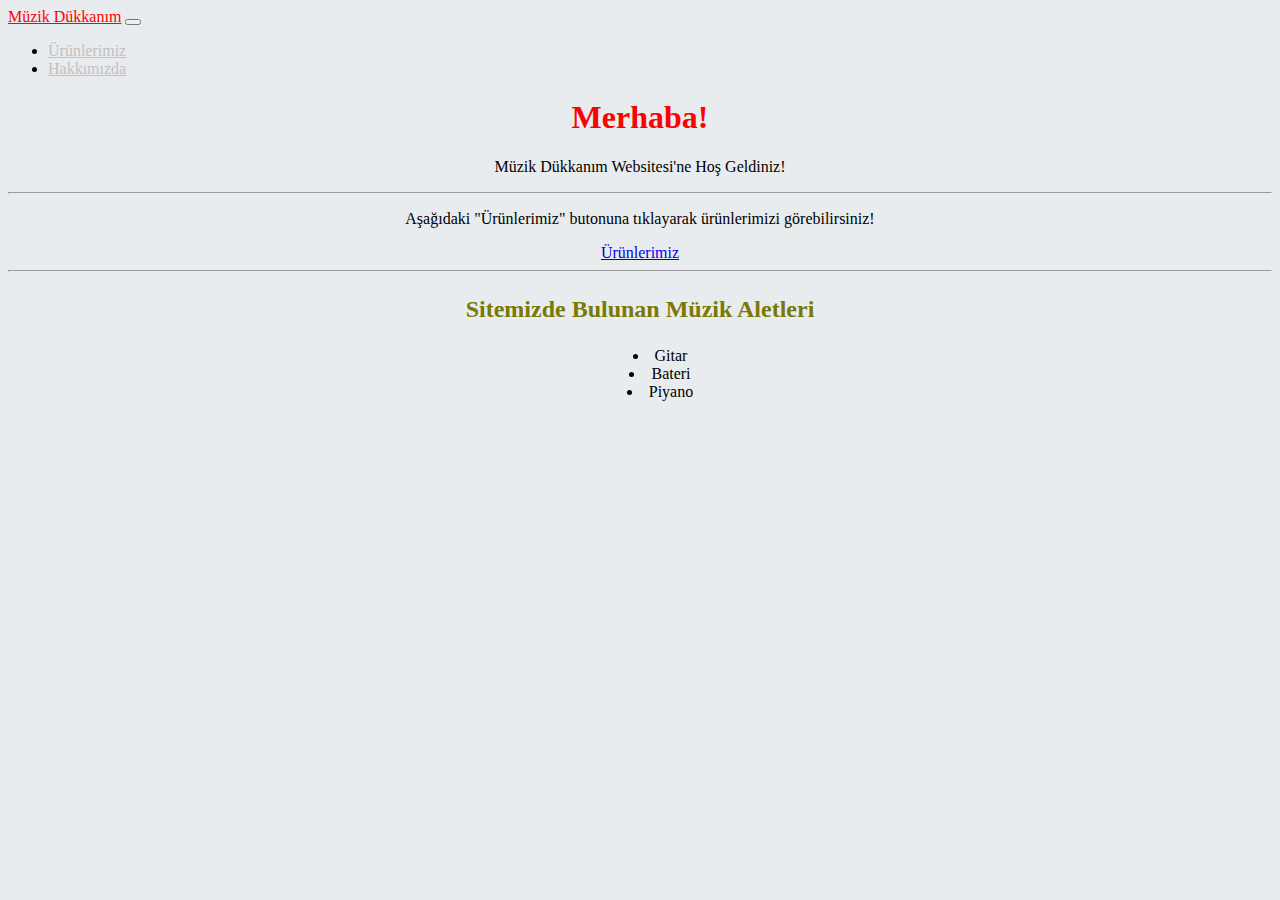
<file: index.html>
<!doctype html>
<html lang="tr">
  <head>
    <!-- Required meta tags -->
    <meta charset="utf-8">
    <meta name="viewport" content="width=device-width, initial-scale=1, shrink-to-fit=no">

    <!-- Bootstrap CSS -->
    <link rel="stylesheet" href="https://cdn.jsdelivr.net/npm/bootstrap@4.6.2/dist/css/bootstrap.min.css" integrity="sha384-xOolHFLEh07PJGoPkLv1IbcEPTNtaed2xpHsD9ESMhqIYd0nLMwNLD69Npy4HI+N" crossorigin="anonymous">
    <link rel="stylesheet" href="style.css">

    <title>Müzik Dükkanım</title>
  </head>
  <body class="body">
<header>

    <nav class="navbar navbar-expand-lg navbar-light bg-dark">
        <a class="navbar-brand" href="index.html" style="color: red;">Müzik Dükkanım</a>
        <button class="navbar-toggler" type="button" data-toggle="collapse" data-target="#navbarNav" aria-controls="navbarNav" aria-expanded="false" aria-label="Toggle navigation">
          <span class="navbar-toggler-icon"></span>
        </button>
        <div class="collapse navbar-collapse" id="navbarNav">
          <ul class="navbar-nav">
           
            <li class="nav-item">
              <a class="nav-link" style="color: rgb(194, 192, 192)" href="products.html">Ürünlerimiz</a>
            </li>
            <li class="nav-item">
              <a class="nav-link" style="color: rgb(194, 192, 192)" href="aboutus.html">Hakkımızda</a>
            </li>
           
          </ul>
        </div>
      </nav>
</header>

<div>

    <div class="jumbotron" style="text-align: center;" >
        <h1 class="display-4" style="color: red;">Merhaba!</h1>
        <p class="lead">Müzik Dükkanım Websitesi'ne Hoş Geldiniz!</p>
        <hr class="my-4">
        <p>Aşağıdaki "Ürünlerimiz" butonuna tıklayarak ürünlerimizi görebilirsiniz!</p>
        <a class="btn btn-primary btn-lg" href="products.html" role="button">Ürünlerimiz</a>
        <hr>
<h3 class="display-5" style="color: rgb(121, 121, 5); font-size: 24px;"> Sitemizde Bulunan Müzik Aletleri</h3>
        <ul style="list-style-position: inside;">
            <li>Gitar</li>
            <li>Bateri</li>
            <li>Piyano</li>
        </ul>
      </div>
</div>
    <!-- jQuery and Bootstrap Bundle (includes Popper) -->
    <script src="https://cdn.jsdelivr.net/npm/jquery@3.5.1/dist/jquery.slim.min.js" integrity="sha384-DfXdz2htPH0lsSSs5nCTpuj/zy4C+OGpamoFVy38MVBnE+IbbVYUew+OrCXaRkfj" crossorigin="anonymous"></script>
    <script src="https://cdn.jsdelivr.net/npm/bootstrap@4.6.2/dist/js/bootstrap.bundle.min.js" integrity="sha384-Fy6S3B9q64WdZWQUiU+q4/2Lc9npb8tCaSX9FK7E8HnRr0Jz8D6OP9dO5Vg3Q9ct" crossorigin="anonymous"></script>

    
  </body>
</html>
</file>
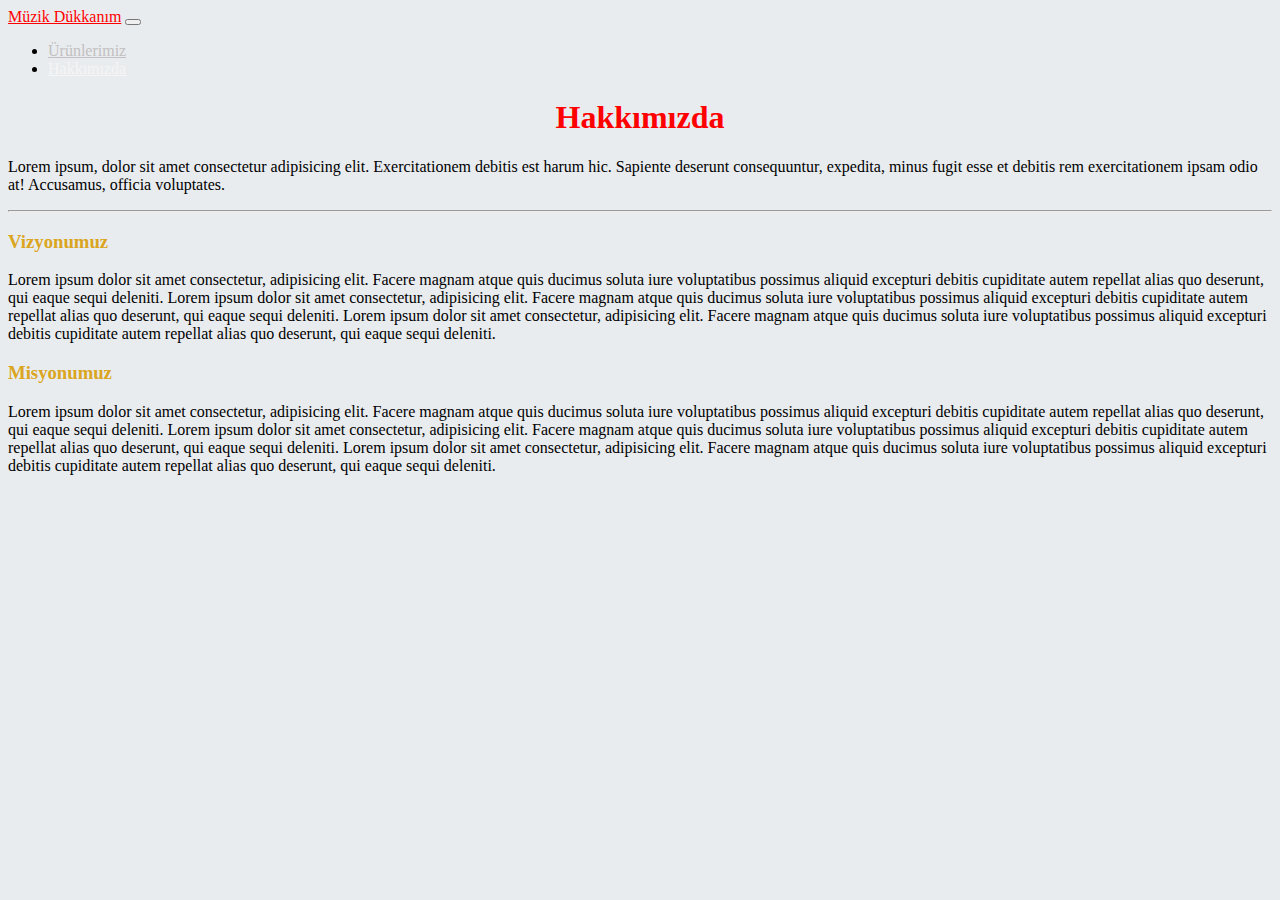
<file: aboutus.html>
<!doctype html>
<html lang="tr">
  <head>
    <!-- Required meta tags -->
    <meta charset="utf-8">
    <meta name="viewport" content="width=device-width, initial-scale=1, shrink-to-fit=no">

    <!-- Bootstrap CSS -->
    <link rel="stylesheet" href="https://cdn.jsdelivr.net/npm/bootstrap@4.6.2/dist/css/bootstrap.min.css" integrity="sha384-xOolHFLEh07PJGoPkLv1IbcEPTNtaed2xpHsD9ESMhqIYd0nLMwNLD69Npy4HI+N" crossorigin="anonymous">
    <link rel="stylesheet" href="style.css">

    <title>Müzik Dükkanım</title>
  </head>
  <body class="body">
<header>

    <nav class="navbar navbar-expand-lg navbar-light bg-dark">
        <a class="navbar-brand" href="index.html" style="color: red;">Müzik Dükkanım</a>
        <button class="navbar-toggler" type="button" data-toggle="collapse" data-target="#navbarNav" aria-controls="navbarNav" aria-expanded="false" aria-label="Toggle navigation">
          <span class="navbar-toggler-icon"></span>
        </button>
        <div class="collapse navbar-collapse" id="navbarNav">
          <ul class="navbar-nav">
           
            <li class="nav-item">
              <a class="nav-link" style="color:rgb(194, 192, 192)" href="products.html">Ürünlerimiz</a>
            </li>
            <li class="nav-item">
              <a class="nav-link" style="color: whitesmoke" href="aboutus.html">Hakkımızda</a>
            </li>
           
          </ul>
        </div>
      </nav>
</header>

<div>

    <div class="jumbotron" style="text-align: center;" >
        <h1 class="display-4" style="color: red;">Hakkımızda</h1>
        <p class="lead" style="text-align: left;">Lorem ipsum, dolor sit amet consectetur adipisicing elit. Exercitationem debitis est harum hic. Sapiente deserunt consequuntur, expedita, minus fugit esse et debitis rem exercitationem ipsam odio at! Accusamus, officia voluptates.</p>
        <hr class="my-4">
        <h3 style="text-align: left; color: goldenrod;" >Vizyonumuz</h3>
        <p style="text-align: left;">Lorem ipsum dolor sit amet consectetur, adipisicing elit. Facere magnam atque quis ducimus soluta iure voluptatibus possimus aliquid excepturi debitis cupiditate autem repellat alias quo deserunt, qui eaque sequi deleniti.
            Lorem ipsum dolor sit amet consectetur, adipisicing elit. Facere magnam atque quis ducimus soluta iure voluptatibus possimus aliquid excepturi debitis cupiditate autem repellat alias quo deserunt, qui eaque sequi deleniti.
            Lorem ipsum dolor sit amet consectetur, adipisicing elit. Facere magnam atque quis ducimus soluta iure voluptatibus possimus aliquid excepturi debitis cupiditate autem repellat alias quo deserunt, qui eaque sequi deleniti.</p>
    
        
            <h3 style="text-align: left; color: goldenrod;" >Misyonumuz</h3>
            <p style="text-align: left;">Lorem ipsum dolor sit amet consectetur, adipisicing elit. Facere magnam atque quis ducimus soluta iure voluptatibus possimus aliquid excepturi debitis cupiditate autem repellat alias quo deserunt, qui eaque sequi deleniti.
                Lorem ipsum dolor sit amet consectetur, adipisicing elit. Facere magnam atque quis ducimus soluta iure voluptatibus possimus aliquid excepturi debitis cupiditate autem repellat alias quo deserunt, qui eaque sequi deleniti.
                Lorem ipsum dolor sit amet consectetur, adipisicing elit. Facere magnam atque quis ducimus soluta iure voluptatibus possimus aliquid excepturi debitis cupiditate autem repellat alias quo deserunt, qui eaque sequi deleniti.</p>
      </div>
</div>
    <!-- jQuery and Bootstrap Bundle (includes Popper) -->
    <script src="https://cdn.jsdelivr.net/npm/jquery@3.5.1/dist/jquery.slim.min.js" integrity="sha384-DfXdz2htPH0lsSSs5nCTpuj/zy4C+OGpamoFVy38MVBnE+IbbVYUew+OrCXaRkfj" crossorigin="anonymous"></script>
    <script src="https://cdn.jsdelivr.net/npm/bootstrap@4.6.2/dist/js/bootstrap.bundle.min.js" integrity="sha384-Fy6S3B9q64WdZWQUiU+q4/2Lc9npb8tCaSX9FK7E8HnRr0Jz8D6OP9dO5Vg3Q9ct" crossorigin="anonymous"></script>

    
  </body>
</html>
</file>
<file: style.css>
.body{
    background-color:#E9ECEF;

    }

    .ortala { 
    
    align-items: center;
    display: grid;
    text-align: center;
    }
</file>
